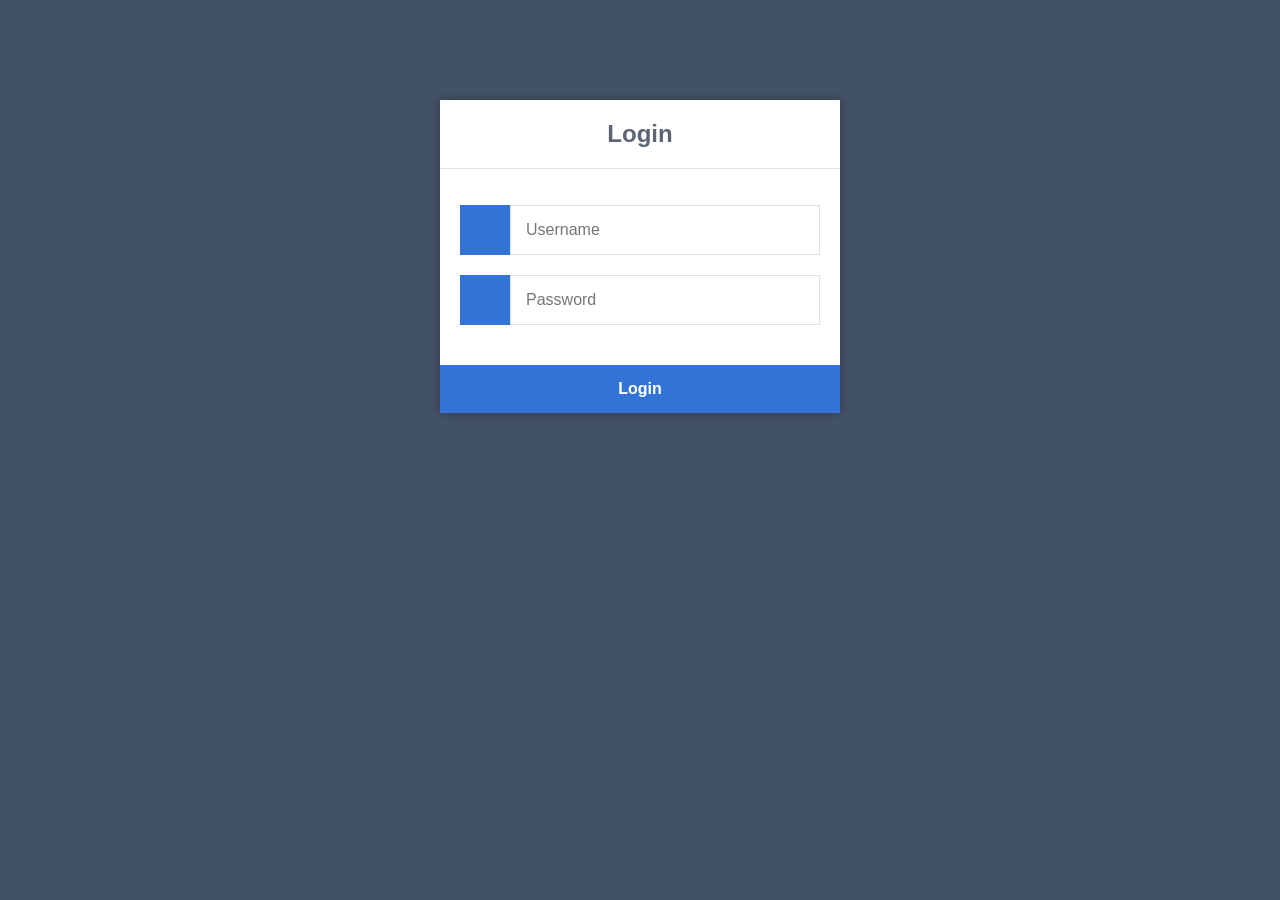
<file: loginsystem/index.html>
<!DOCTYPE html>
<html>
	<head>
		<meta charset="utf-8">
		<title>Login</title>
		<link rel="stylesheet" href="style.css">
	</head>
	<body>
		<div class="login">
			<h1>Login</h1>
			<form action="authenticate.php" method="post">
				<label for="username">
					<i class="fas fa-user"></i>
				</label>
				<input type="text" name="username" placeholder="Username" id="username" required>
				<label for="password">
					<i class="fas fa-lock"></i>
				</label>
				<input type="password" name="password" placeholder="Password" id="password" required>
				<input type="submit" value="Login">
			</form>
		</div>
	</body>
</html>
</file>
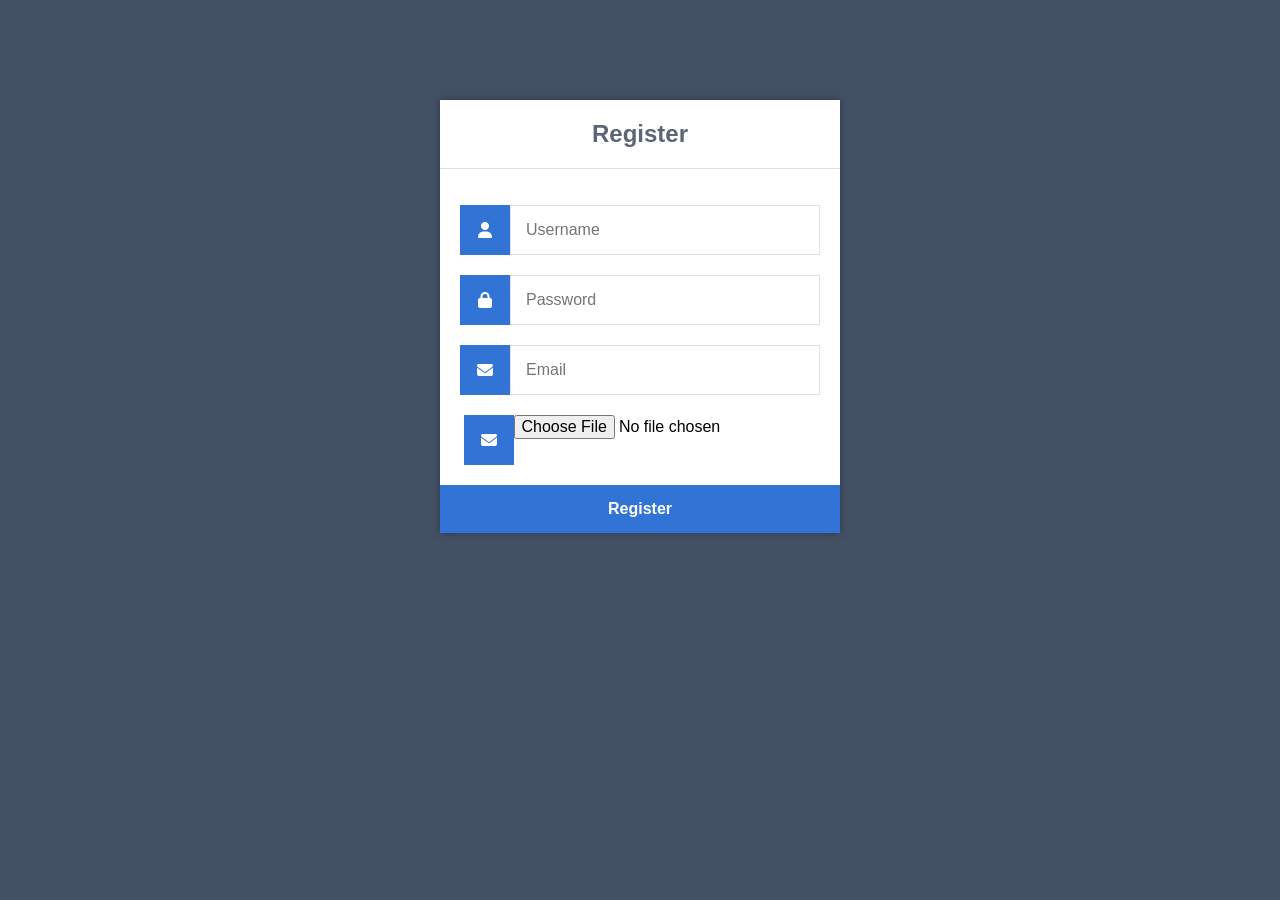
<file: resgistration system/registration.html>
<!DOCTYPE html>
<html>
	<head>
		<meta charset="utf-8">
		<title>Register</title>
		<link href="style.css" rel="stylesheet" type="text/css">
        <link rel="stylesheet" href="https://cdnjs.cloudflare.com/ajax/libs/font-awesome/6.2.0/css/all.min.css" integrity="sha512-xh6O/CkQoPOWDdYTDqeRdPCVd1SpvCA9XXcUnZS2FmJNp1coAFzvtCN9BmamE+4aHK8yyUHUSCcJHgXloTyT2A==" crossorigin="anonymous" referrerpolicy="no-referrer">
	</head>
	<body>
		<div class="register">
			<h1>Register</h1>
			<form action="register.php" method="post" autocomplete="off" enctype="multipart/form-data">
				<label for="username">
					<i class="fas fa-user"></i>
				</label>
				<input type="text" name="username" placeholder="Username" id="username" required>
				<label for="password">
					<i class="fas fa-lock"></i>
				</label>
				<input type="password" name="password" placeholder="Password" id="password" required>
				<label for="email">
					<i class="fas fa-envelope"></i>
				</label>
				<input type="email" name="email" placeholder="Email" id="email" required>
				<label for="image">
					<i class="fas fa-envelope"></i>
				</label>
				<input type="file" name="image" placeholder="ProfilePicture"  id="image" required>
				<input type="submit" value="Register">
			</form>
		</div>
	</body>
</html>
</file>
<file: loginsystem/style.css>
* {
    box-sizing: border-box;
    font-family: -apple-system, BlinkMacSystemFont, "segoe ui", roboto, oxygen, ubuntu, cantarell, "fira sans", "droid sans", "helvetica neue", Arial, sans-serif;
    font-size: 16px;
}
body {
    background-color: #435165;
}
.login {
    width: 400px;
    background-color: #ffffff;
    box-shadow: 0 0 9px 0 rgba(0, 0, 0, 0.3);
    margin: 100px auto;
}
.login h1 {
    text-align: center;
    color: #5b6574;
    font-size: 24px;
    padding: 20px 0 20px 0;
    border-bottom: 1px solid #dee0e4;
}
.login form {
    display: flex;
    flex-wrap: wrap;
    justify-content: center;
    padding-top: 20px;
}
.login form label {
    display: flex;
    justify-content: center;
    align-items: center;
    width: 50px;
    height: 50px;
    background-color: #3274d6;
    color: #ffffff;
}
.login form input[type="password"], .login form input[type="text"] {
    width: 310px;
    height: 50px;
    border: 1px solid #dee0e4;
    margin-bottom: 20px;
    padding: 0 15px;
}
.login form input[type="submit"] {
    width: 100%;
    padding: 15px;
   margin-top: 20px;
    background-color: #3274d6;
    border: 0;
    cursor: pointer;
    font-weight: bold;
    color: #ffffff;
    transition: background-color 0.2s;
}
.login form input[type="submit"]:hover {
  background-color: #2868c7;
    transition: background-color 0.2s;
}

* {
    box-sizing: border-box;
    font-family: -apple-system, BlinkMacSystemFont, "segoe ui", roboto, oxygen, ubuntu, cantarell, "fira sans", "droid sans", "helvetica neue", Arial, sans-serif;
    font-size: 16px;
}
body {
    background-color: #435165;
}
.login {
    width: 400px;
    background-color: #ffffff;
    box-shadow: 0 0 9px 0 rgba(0, 0, 0, 0.3);
    margin: 100px auto;
}
.login h1 {
    text-align: center;
    color: #5b6574;
    font-size: 24px;
    padding: 20px 0 20px 0;
    border-bottom: 1px solid #dee0e4;
}
.login form {
    display: flex;
    flex-wrap: wrap;
    justify-content: center;
    padding-top: 20px;
}
.login form label {
    display: flex;
    justify-content: center;
    align-items: center;
    width: 50px;
    height: 50px;
    background-color: #3274d6;
    color: #ffffff;
}
.login form input[type="password"], .login form input[type="text"] {
    width: 310px;
    height: 50px;
    border: 1px solid #dee0e4;
    margin-bottom: 20px;
    padding: 0 15px;
}
.login form input[type="submit"] {
    width: 100%;
    padding: 15px;
   margin-top: 20px;
    background-color: #3274d6;
    border: 0;
    cursor: pointer;
    font-weight: bold;
    color: #ffffff;
    transition: background-color 0.2s;
}
.login form input[type="submit"]:hover {
  background-color: #2868c7;
    transition: background-color 0.2s;
}

.navtop {
	background-color: #2f3947;
	height: 60px;
	width: 100%;
	border: 0;
}
.navtop div {
	display: flex;
	margin: 0 auto;
	width: 1000px;
	height: 100%;
}
.navtop div h1, .navtop div a {
	display: inline-flex;
	align-items: center;
}
.navtop div h1 {
	flex: 1;
	font-size: 24px;
	padding: 0;
	margin: 0;
	color: #eaebed;
	font-weight: normal;
}
.navtop div a {
	padding: 0 20px;
	text-decoration: none;
	color: #c1c4c8;
	font-weight: bold;
}
.navtop div a i {
	padding: 2px 8px 0 0;
}
.navtop div a:hover {
	color: #eaebed;
}
body.loggedin {
	background-color: #f3f4f7;
}
.content {
	width: 1000px;
	margin: 0 auto;
}
.content h2 {
	margin: 0;
	padding: 25px 0;
	font-size: 22px;
	border-bottom: 1px solid #e0e0e3;
	color: #4a536e;
}
.content > p, .content > div {
	box-shadow: 0 0 5px 0 rgba(0, 0, 0, 0.1);
	margin: 25px 0;
	padding: 25px;
	background-color: #fff;
}
.content > p table td, .content > div table td {
	padding: 5px;
}
.content > p table td:first-child, .content > div table td:first-child {
	font-weight: bold;
	color: #4a536e;
	padding-right: 15px;
}
.content > div p {
	padding: 5px;
	margin: 0 0 10px 0;
}
</file>
<file: resgistration system/style.css>
* {
    box-sizing: border-box;
    font-family: -apple-system, BlinkMacSystemFont, "segoe ui", roboto, oxygen, ubuntu, cantarell, "fira sans", "droid sans", "helvetica neue", Arial, sans-serif;
    font-size: 16px;
}
body {
    background-color: #435165;
    margin: 0;
}
.register {
    width: 400px;
    background-color: #ffffff;
    box-shadow: 0 0 9px 0 rgba(0, 0, 0, 0.3);
    margin: 100px auto;
}
.register h1 {
    text-align: center;
    color: #5b6574;
    font-size: 24px;
    padding: 20px 0 20px 0;
    border-bottom: 1px solid #dee0e4;
}
.register form {
    display: flex;
    flex-wrap: wrap;
    justify-content: center;
    padding-top: 20px;
}
.register form label {
    display: flex;
    justify-content: center;
    align-items: center;
    width: 50px;
   height: 50px;
    background-color: #3274d6;
    color: #ffffff;
}
.register form input[type="password"], .register form input[type="text"], .register form input[type="email"] {
    width: 310px;
    height: 50px;
    border: 1px solid #dee0e4;
    margin-bottom: 20px;
    padding: 0 15px;
}
.register form input[type="submit"] {
    width: 100%;
    padding: 15px;
    margin-top: 20px;
    background-color: #3274d6;
   border: 0;
    cursor: pointer;
    font-weight: bold;
    color: #ffffff;
    transition: background-color 0.2s;
}
.register form input[type="submit"]:hover {
  background-color: #2868c7;
    transition: background-color 0.2s;
}
</file>
